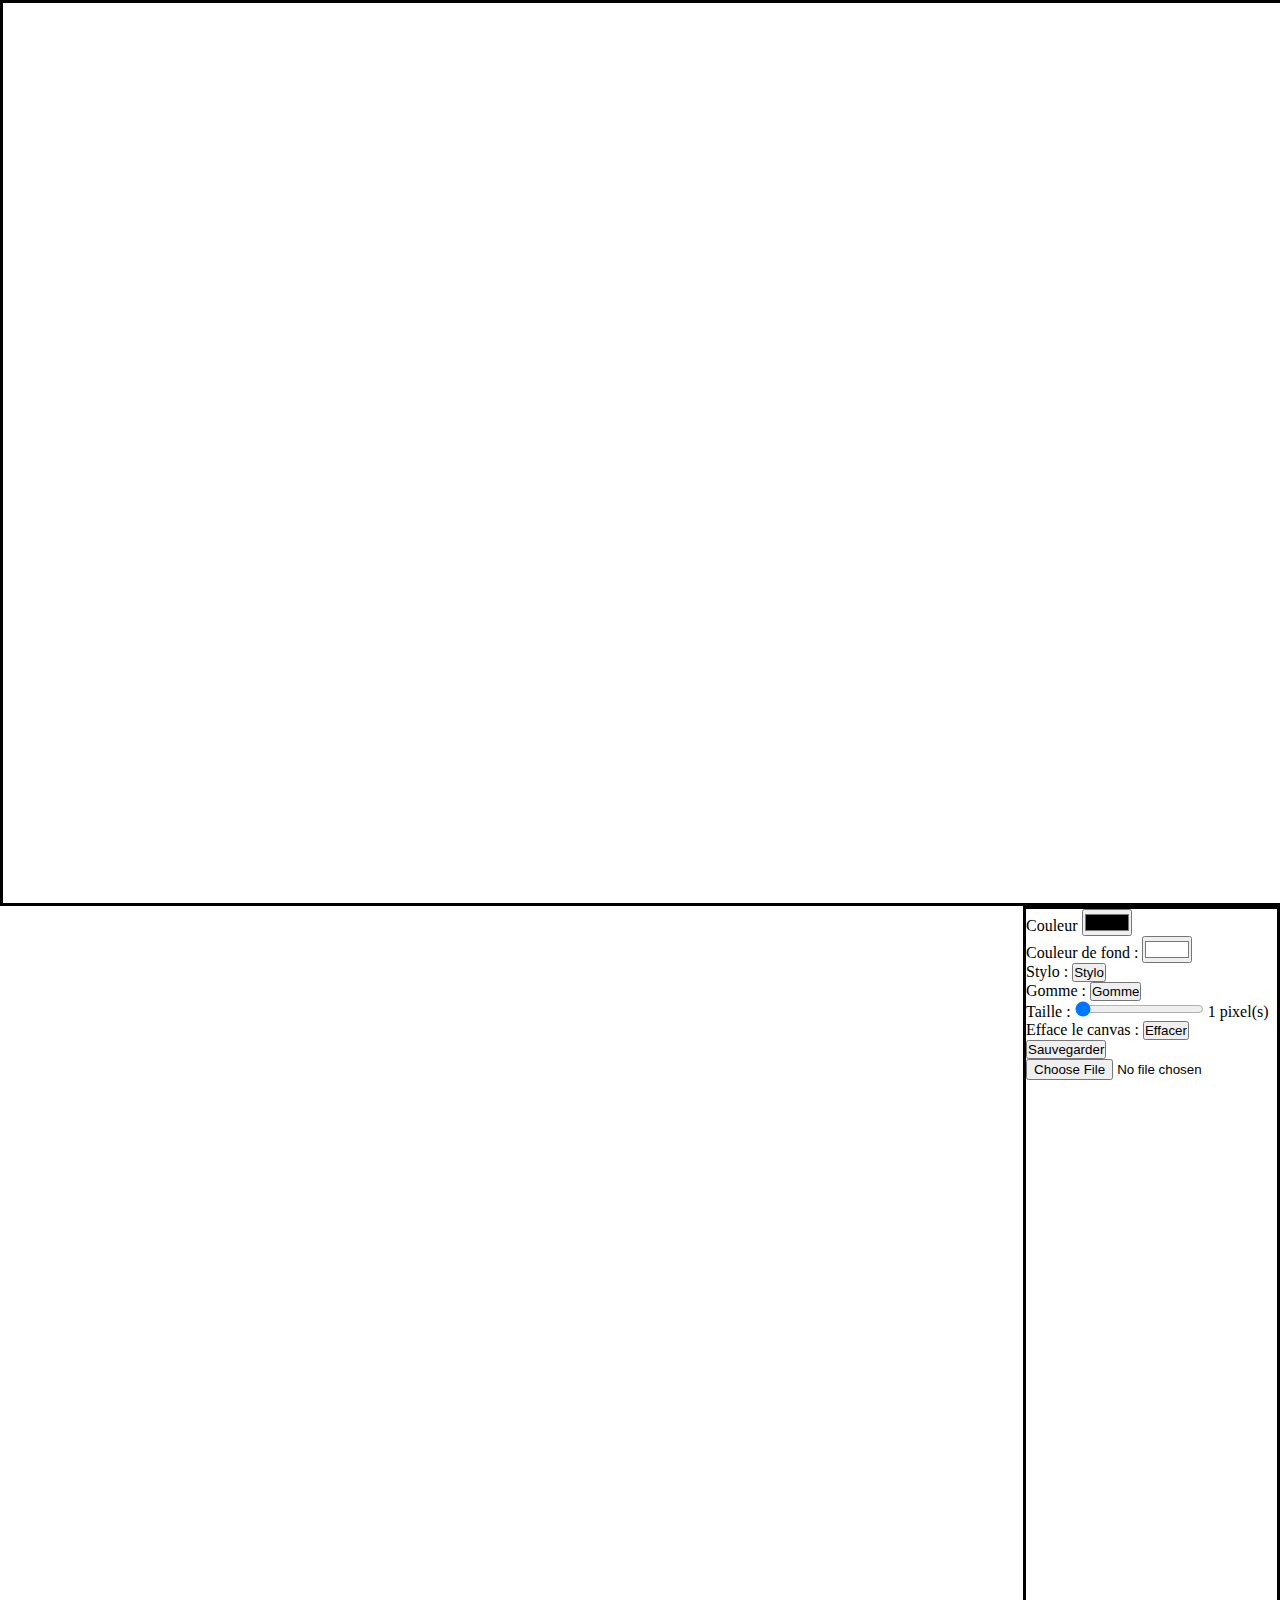
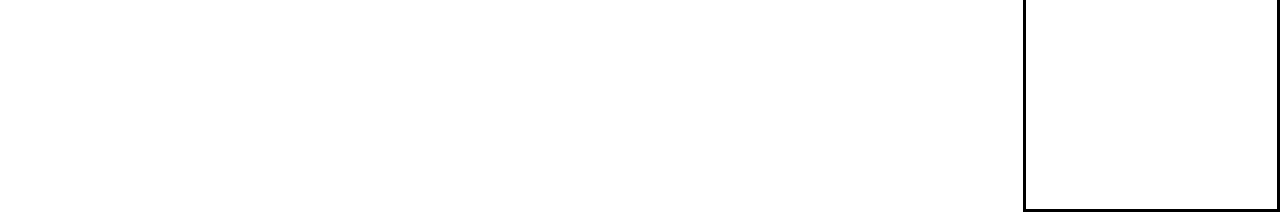
<file: uploads/Drawing/index.html>
<!DOCTYPE html>
<html>
    <head>
        <title>Drawing</title>
        <meta charset="UTF-8">
        <meta name="viewport" content="width=device-width, initial-scale=1.0">
        <link rel="stylesheet" type="text/css" href="./style.css">
        <style>

        </style>
    </head>
    <body onkeypress="couleurRandom(event)">
        <canvas id="canvas" width="1400" height="900"></canvas>
        <div id="parametre">
            <span>Couleur</span>
            <input type="color" id="myColor" onchange="changeColor()">
            <br>
            <span>Couleur de fond :</span>
            <input type="color" id="myColor2" onchange="changeColor2()" value="#FFFFFF">
            <br>
            <span>Stylo :</span>
            <input id="stylo" type="button" value="Stylo">
            <br>
            <span>Gomme :</span>
            <input id="gomme" type="button" value="Gomme">
            <br>
            <span>Taille :</span>
            <input id="taille" type="range" min="1" max="50" value="1" oninput="changeTaille()" onchange="changeTaille()">
            <span id="taillePixel">1 pixel(s)</span>
            <span>Efface le canvas :</span>
            <input id="effacer" type="button" value="Effacer">
            <br>
            <button id='btnSave' onclick="save()">Sauvegarder</button>
            <br>
            <input type='file' name='img' id='uploadimage' onchange="openImage()"/>
        </div>
        <script language="JavaScript" type="text/JavaScript">
            //Initialisation
            var el = document.getElementById('canvas');
            var ctx = el.getContext('2d');
            var isDrawing;
            var couleur_fond;
            var isGomming;
            var lineWidth = 1;
            
            //Desactive le menu contexte
            document.addEventListener('contextmenu', event => event.preventDefault());
            
            el.onmousedown = function(e) {   
                isDrawing = true;
                ctx.lineWidth = lineWidth;
                ctx.lineJoin = ctx.lineCap = 'round';
                
                //ctx.shadowBlur = 100;
                //ctx.shadowColor = 'rgb(0, 0, 0)';

                ctx.moveTo(e.clientX, e.clientY);
            };
            el.onmousemove = function(e) {
                if (isDrawing) {
                    ctx.lineTo(e.clientX, e.clientY);
                    ctx.stroke();
                };
            };
            // couleur aléatoire
            el.addEventListener("onkeypress", () => couleurRandom(event), false);
            function couleurRandom(event) {
                if (event.which == 97 && isDrawing && !isGomming) {
                    ctx.strokeStyle = getRandomColor();
                    ctx.beginPath();
                }
            }           
            function getRandomColor() { 
                var lastColor = ctx.strokeStyle;
                document.getElementById("myColor").value = lastColor;
                var length = 6;
                var chars = '0123456789ABCDEF';
                var hex = '#';
                while(length--) hex += chars[(Math.random() * 16) | 0];
                if (hex == couleur_fond)
                    return lastColor;
                else
                    return hex;
            }
            el.onmouseup = function() {
                isDrawing = false;
            };
            ctx.fillStyle ="#FFFFFF";
            ctx.fillRect(0, 0, 1500, 930);
            el.onmouseup = function() {
                isDrawing = false;
            };
            ctx.fillStyle ="#FFFFFF";
            ctx.fillRect(0, 0, 1500, 930);

            
            //Choisi stylo
            document.getElementById('stylo').addEventListener('click', function() {
                var couleur = document.getElementById("myColor").value;
                ctx.strokeStyle = couleur;
                ctx.beginPath();
            });
            //Choisi gomme
            document.getElementById('gomme').addEventListener('click', function() {
                var couleur_fond = document.getElementById("myColor2").value;
                ctx.strokeStyle = couleur_fond;
                ctx.beginPath();
            });
            
            //Changement d'épaisseur
            function changeTaille(){
                lineWidth = document.getElementById("taille").value
                ctx.beginPath();
                document.getElementById("taillePixel").innerHTML = document.getElementById("taille").value + " pixel(s)"
            }

            //Changement de couleur
            function changeColor(){
                var couleur = document.getElementById("myColor").value;
                ctx.strokeStyle = couleur;
                ctx.beginPath();
            };
            //Changement de couleur de fond
            function changeColor2(){
                var couleur_fond = document.getElementById("myColor2").value;
                ctx.fillStyle = couleur_fond;
                ctx.fillRect(0, 0, 1500, 930);
                ctx.beginPath();
            };
            //Efface le canvas
            document.getElementById('effacer').addEventListener('click', function() {
                var s = document.getElementById ("canvas");
                var w = s.width;
                s.width = 10;
                s.width = w;

            //Garde la couleur déja choisi
            var couleur = document.getElementById("myColor").value;
            ctx.strokeStyle = couleur;


            //Garde la couleur de fond déja choisi
            var couleur_fond = document.getElementById("myColor2").value;
            ctx.fillStyle = couleur_fond;
            ctx.fillRect(0, 0, 1500, 930);

            ctx.beginPath();
            });

            //Ouvre une image
            function draw(ev) {
                console.log(ev);
                var ctx = document.getElementById('canvas').getContext('2d'),
                        img = new Image(),
                        f = document.getElementById("uploadimage").files[0],
                        url = window.URL || window.webkitURL,
                        src = url.createObjectURL(f);
                img.src = src;
                img.onload = function() {
                    ctx.drawImage(img, 0, 0);
                    url.revokeObjectURL(src);
                }
                ctx.beginPath();
            };
            document.getElementById("uploadimage").addEventListener("change", draw, false);
            
            //Sauvegarde le dessin au format PNG
            function save(){
                var c=document.getElementById("canvas");
                var d=c.toDataURL("image/png");
                var w=window.open('about:blank','image from canvas');
                w.document.write("<img src='"+d+"' alt='from canvas'/>");
                var link = document.createElement("a");
                link.setAttribute("href", d);
                link.setAttribute("download", "MonDessin.png");
                link.click();
            }

        </script>
    </body>
</html>
</file>
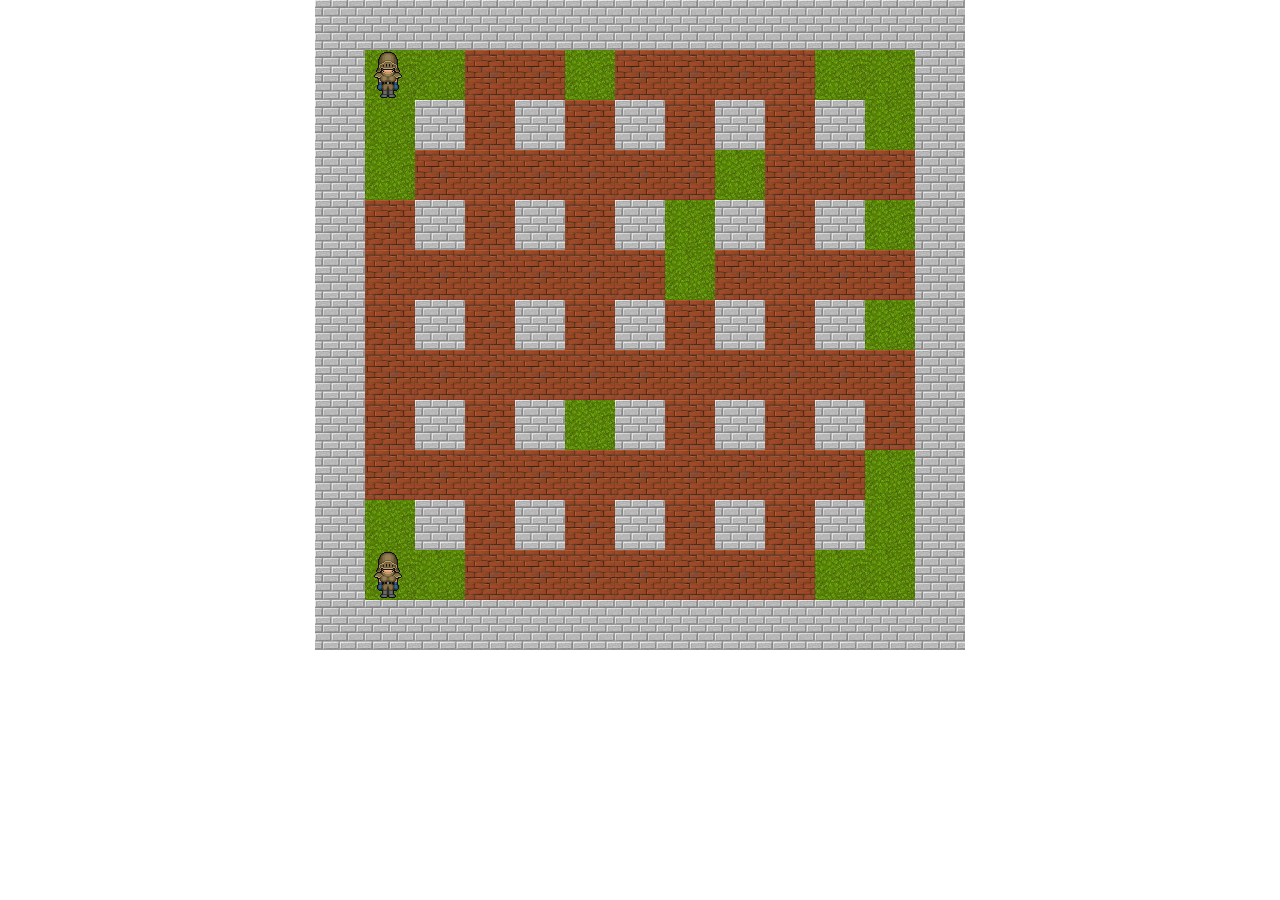
<file: siteAlpha/files/BombermanLocal/index.html>
<!DOCTYPE html>
<html lang="en">

<head>
    <meta charset="UTF-8">
    <title>Document</title>
    <script src="./script.js"></script>
    <link rel="stylesheet" href="style.css">
</head>

<body onload="dessine()" id="canvas" onkeydown="commandesJoueurs(event)">
    <div id="sols">
        
    </div>
    
    <div id="dynamique">
        
    </div>
</body>

</html>
</file>
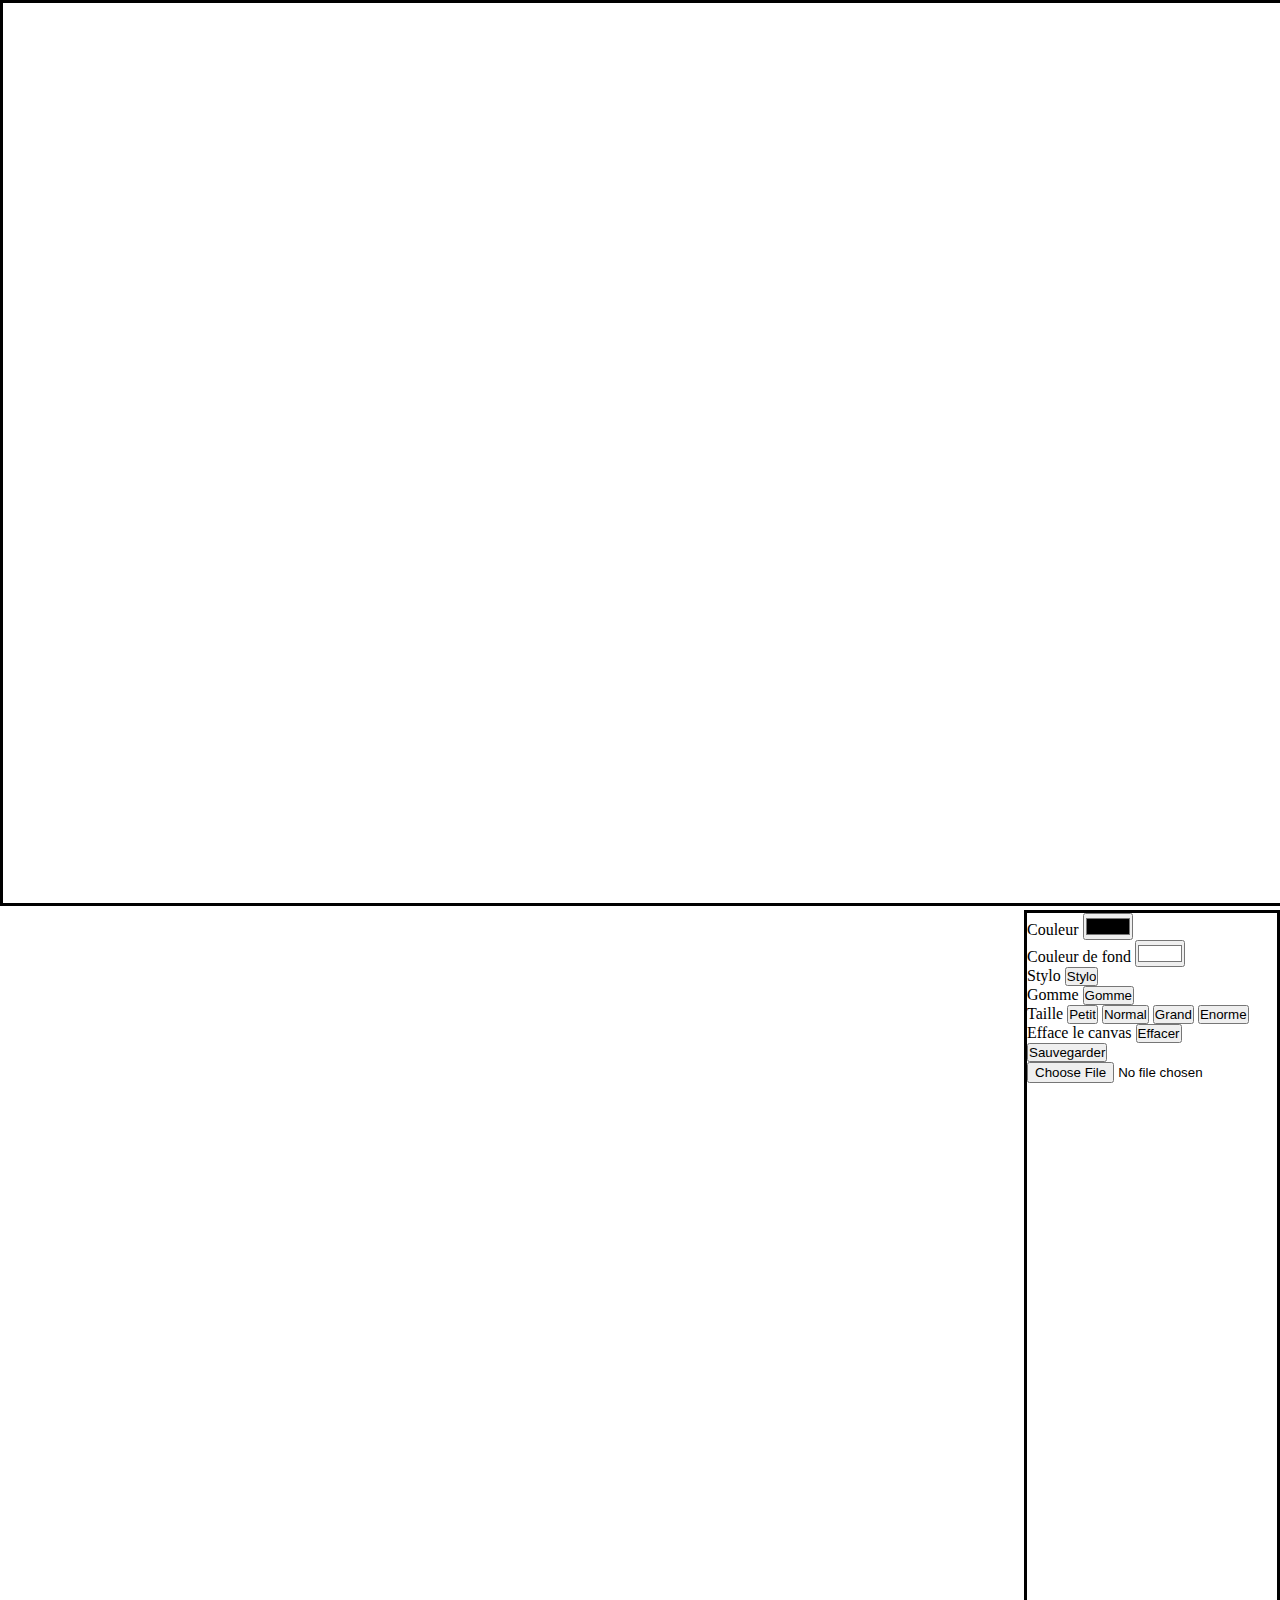
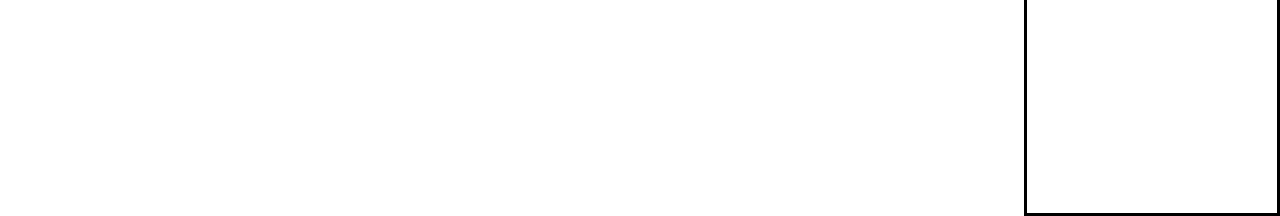
<file: siteAlpha/files/Drawing/index.html>
<!DOCTYPE html>
<html>
    <head>
        <title>Drawing</title>
        <meta charset="UTF-8">
        <meta name="viewport" content="width=device-width, initial-scale=1.0">
        <style>
            *{
                margin: 0;
                padding: 0;
            }
            canvas {
                position: relative;
                border: 3px solid black;
                cursor: crosshair;
            }
            #parametre{
                float: right;
                position: relative;
                border: 3px solid black;
                width: 250px;
                height: 900px;
            }
        </style>
    </head>
    <body onkeypress="couleurRandom(event)">
        <canvas id="canvas" width="1400" height="900"></canvas>
        <div id="parametre">
            <span>Couleur</span>
            <input type="color" id="myColor" onchange="changeColor()">
            <br>
            <span>Couleur de fond</span>
            <input type="color" id="myColor2" onchange="changeColor2()" value="#FFFFFF">
            <br>
			<span>Stylo</span>
            <input id="stylo" type="button" value="Stylo">
            <br>
			<span>Gomme</span>
            <input id="gomme" type="button" value="Gomme">
            <br>
            <span>Taille</span>
            <input id="petit" type="button" value="Petit">
            <input id="normal" type="button" value="Normal">
            <input id="grand" type="button" value="Grand">
            <input id="enorme" type="button" value="Enorme">
            <br>
            <span>Efface le canvas</span>
            <input id="effacer" type="button" value="Effacer">
            <br>
            <button id='btnSave' onclick="save()">Sauvegarder</button>
            <br>
            <input type='file' name='img' id='uploadimage' onchange="openImage()"/>
        </div>
        <script language="JavaScript" type="text/JavaScript" src="script.js">
        </script>
    </body>
</html>
</file>
<file: uploads/Drawing/style.css>
*{
    margin: 0;
    padding: 0;
}
canvas {
    float: left;
    position: relative;
    border: 3px solid black;
    cursor: crosshair;
}
#parametre{
    float: right;
    position: relative;
    border: 3px solid black;
    width: 251px;
    height: 900px;
}
</file>
<file: siteAlpha/files/BombermanLocal/style.css>
* {
    margin: 0;
    padding: 0;
}

#canvas {
    width: 650px;
    margin: auto;
}

#sols {
    width: 650px;
    margin: auto;
}

#dynamique {
    width: 650px;
    margin: auto;
}
</file>
